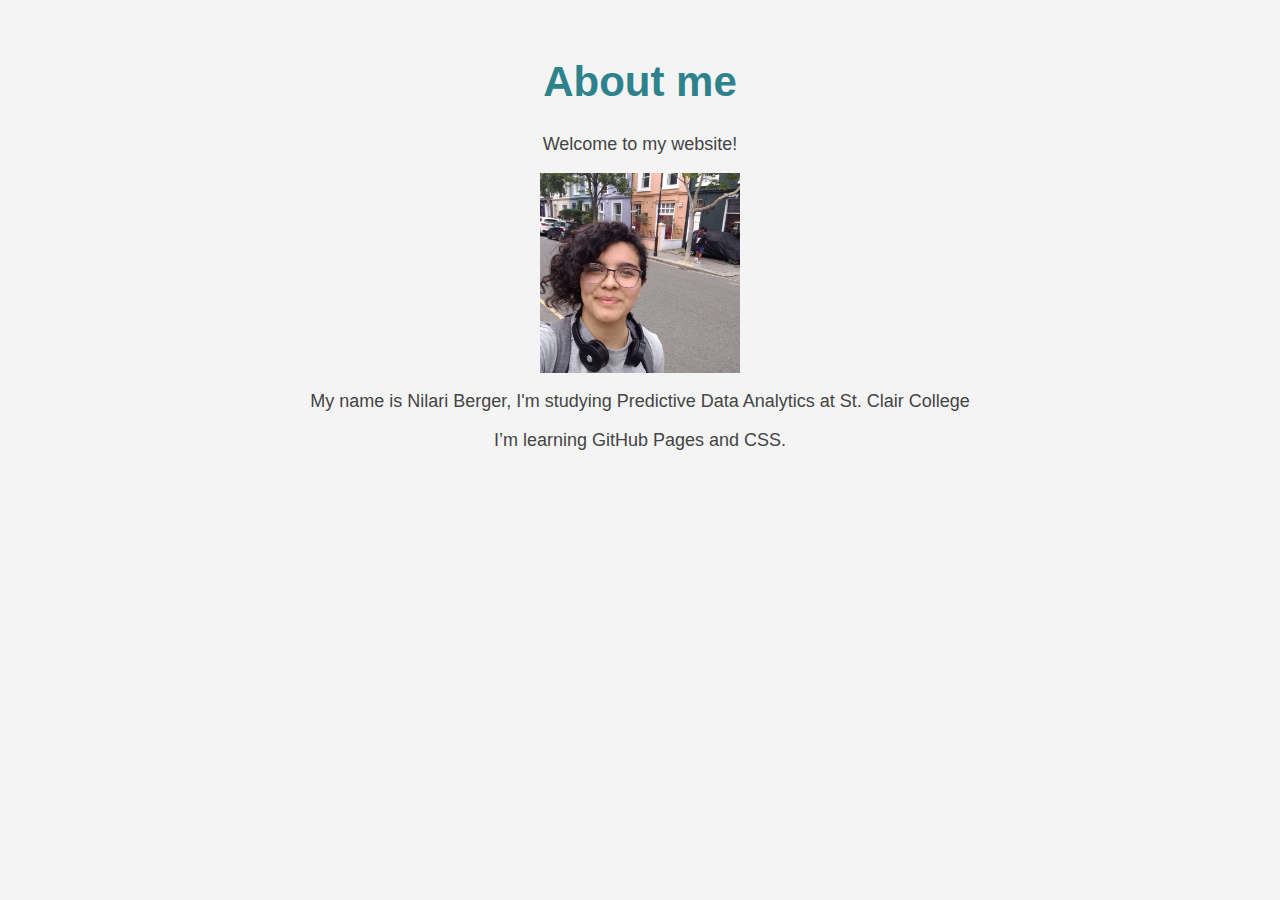
<file: about.html>
<html>
  <head>
    <title>My Styled Page</title>
    <link rel="stylesheet" href="style.css">
  </head>
  <body>
    <h1>About me</h1>
    <p>Welcome to my website!</p>
    <img src="images/profile.jpg" alt="My Photo" width="200">
    <p>My name is Nilari Berger, I'm studying Predictive Data Analytics at St. Clair College</p>
    <p>I’m learning GitHub Pages and CSS.</p>
  </body>
</html>
</file>
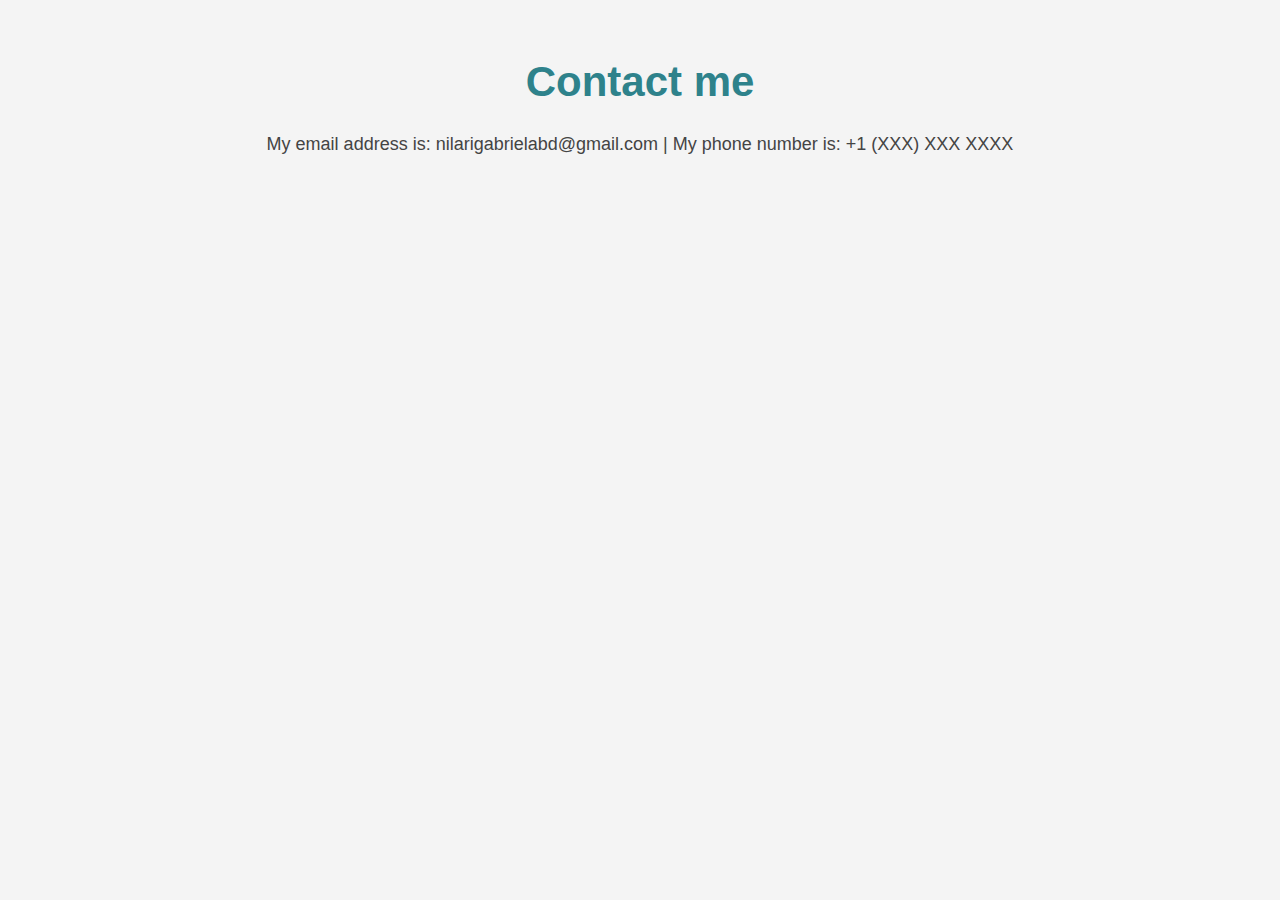
<file: contact.html>
<html>
  <head>
    <title>My Styled Page</title>
    <link rel="stylesheet" href="style.css">
  </head>
  <body>
    <h1>Contact me</h1>
    <p>My email address is: nilarigabrielabd@gmail.com | My phone number is: +1 (XXX) XXX XXXX </p>
  </body>
</html>
</file>
<file: style.css>
body {
  background-color: #f4f4f4;
  font-family: Arial, sans-serif;
  text-align: center;
  padding: 50px;
}
h1 {
  color: #2e828b;
  font-size: 42px;
}
p {
  color: #444;
  font-size: 18px;
}
</file>
